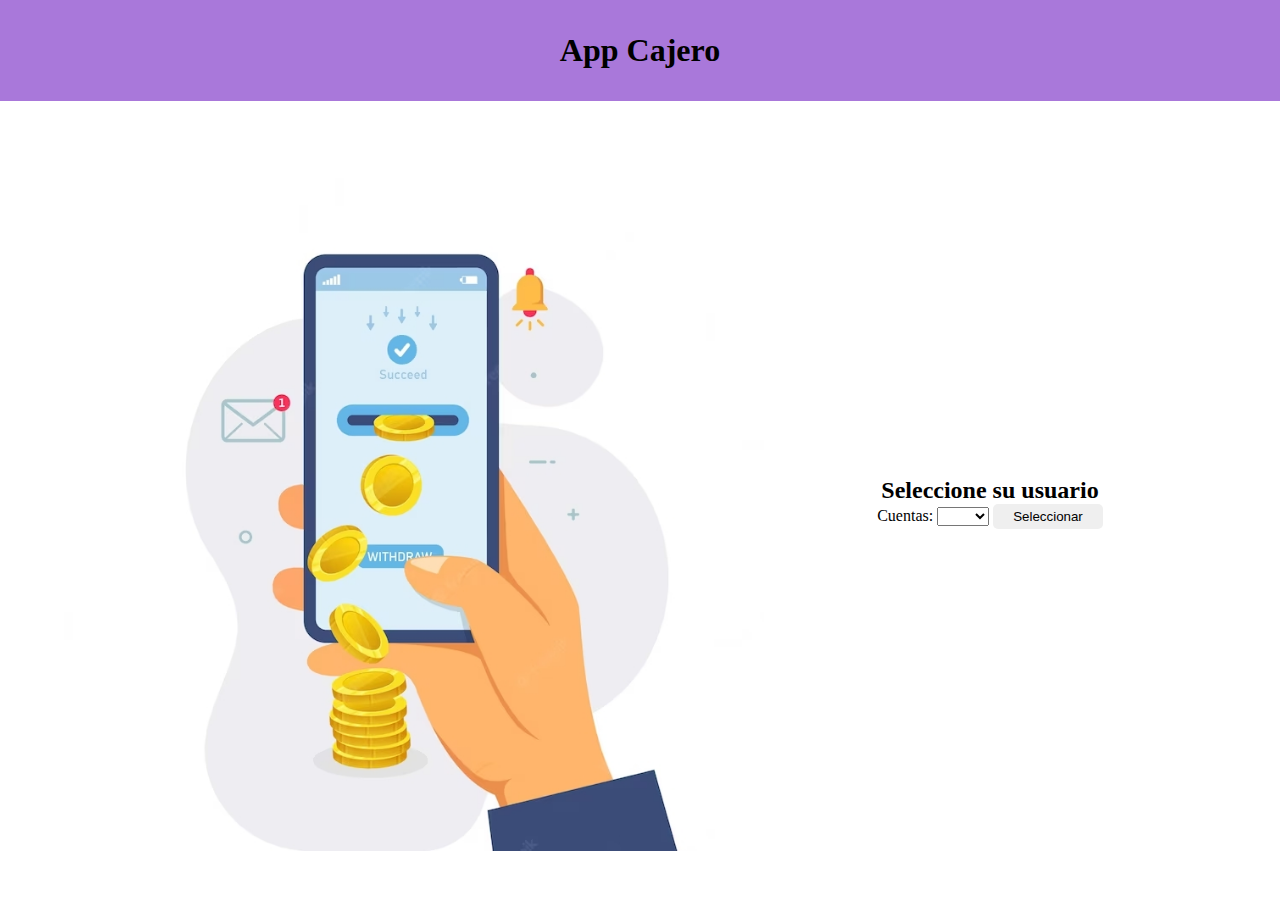
<file: index.html>
<!DOCTYPE html>
<html lang="en">
  <head>
    <meta charset="UTF-8" />
    <meta http-equiv="X-UA-Compatible" content="IE=edge" />
    <meta name="viewport" content="width=device-width, initial-scale=1.0" />
    <link rel="stylesheet" href="style.css" />
    <title>Cajero</title>
  </head>
  <body>
    <header>
      <nav class="nav">
        <h1 class="titulo">App Cajero</h1>
        <button class="logout">Logout</button>
      </nav>
    </header>

    <!-- Menu principal -->
    <main class="container" id="menu">
      <div class="menu">
        <div>
          <img src="./assest/cajero.jpg" alt="cajero" />
        </div>
        <div class="form">
          <h2>Seleccione su usuario</h2>
          <form>
            <label for="cuentas">Cuentas: 
              <select id="cuentas" name="nombre">
                <option value=""></option>
              </select>
            </label>
            <input type="submit" class="btn" value="Seleccionar" />
          </form>
        </div>
      </div>
    </main>
    
    <!-- Menu usuario -->
    <main class="container ocultar" id="usuario">
    <div class="user">
      <section class="welcome">
        <h2 id="names">Bienvenido</h2>
        
        <div>
          <h3>Que deseas realizar</h3>  
        </div>
        <button id="saldo" class="btn">Consultar Saldo</button>
        <button id="ingresarMonto" class="btn">Ingresar Monto</button>
        <button id="retirarMonto" class="btn">Retirar Monto</button>
        <button id="moverSaldo" class="btn">Mover Saldo</button>
      </section>
      <div id="funciones" class="funcion"></div>
            
    </div>
    </main>

    <!--  Modal de contraseña -->
    <section>
      <div class="hiden">
        <div class="usuario">
          <span id="name"></span>
          <div>
            <label for="password">Password</label>
            <input id="password" type="password" name="password" />
          </div>
          <button class="boton">Entrar</button>
        </div>
      </div>
    </section>

    <script src="./cajero.js" type="module"></script>
  </body>
</html>
</file>
<file: style.css>
*{
    margin: 0;
    padding: 0;
    box-sizing: border-box;
}

/* Header */

header{
    padding: 2rem;
    text-align: center;
    background-color: rgba(153, 95, 211, 0.842);
}

.logout{
    padding: 5px 20px;
    border-radius: 10px;
    border: none;
    font-weight: 600;
    cursor: pointer;
    opacity: 0;
    display: none;
}

.logout:hover{
    background-color: rgb(255, 68, 68);
    color: white;
    transition: ease-in 0.09s;
}

.nav{
    display: flex;
}

.titulo{
    flex-grow: 1;
    
}

/*  Menu */

.menu{
    display: flex;
    width: 100%;
    align-items: center;
    justify-content: space-between;
}


.form{
    width: 100%;    
    text-align: center;
}

img{
    width: 700px;
    height: 700px;
}

.container{
    padding: 20px 4rem;
    display: flex;
    flex-direction: column;
    justify-content: center;
    align-items: center;
    gap: 2rem;
    height: calc(100vh - 6rem);
    
}

.lista{
    list-style: none;
    padding: 10px;
    cursor: pointer;
    margin-bottom: 5px;   
}

.lista:hover{
    background-color: lightgray;
}

.hiden{
  position: absolute;
  width: 100vw;
  height: 100vh;
  top: 0;
  left: 0;
  display: none;
  justify-content: center;
  align-items: center;
  background-color: rgba(0, 0, 0, 0.7);
  -webkit-backdrop-filter: blur(5px);
  backdrop-filter: blur(5px);
  opacity: 0;
}

/* Menu Usuario */

.user{
    display: flex;
    padding: 2rem;
    align-items: center;
    justify-content: space-between;
    width: 100%;
    height: 100%;
}

.funcion{
    width: 50%;
    height: 100%;
    display: flex;
    flex-direction: column;
    align-items: center;
    justify-content: center;
    gap: 1rem;
    
}

.welcome{
    display: flex;
    flex-direction: column;
    justify-content: center;
    align-items: center;
    gap: 1rem;    
    width: 50%;
    height: 100%;
    
}



.btn{
    padding: 5px 20px;
    border-radius: 5px;
    border: none;
    font-weight: 400;
    cursor: pointer;
}

.btn:hover{
    background-color: lightgray;
}

.btn:active{
    transform: scale(0.9);
}

.error{
    font-weight: 600;
    line-height: 1.5rem;
    color: red;
    font-size: 1rem;
    text-align: center;
}

.exito{
    font-weight: 600;
    line-height: 1.5rem;
    color:  rgba(153, 95, 211, 0.842);
    font-size: 1rem;
    text-align: center;
}


/* MODAL */

.usuario{
    padding: 20px 0;
    background: rgba(153, 95, 211, 0.288);
    height: 300px;
    width: 320px;
    border: 2px solid #eee;
    border-radius: 10px;
    display: flex;
    gap: 20px;
    flex-direction: column;
    justify-content: center;
    align-items: center;
    color: white
}


.boton{
    padding: 5px 20px;
    border-radius: 10px;
    border: none;
    cursor: pointer;

}

.boton:hover{
    background-color: lightgrey;
    
}

.mostrar{
    opacity: 1;
    display: flex;
}

.ocultar{
    opacity: 0;
    display: none;
    background-color: red;
}
</file>
